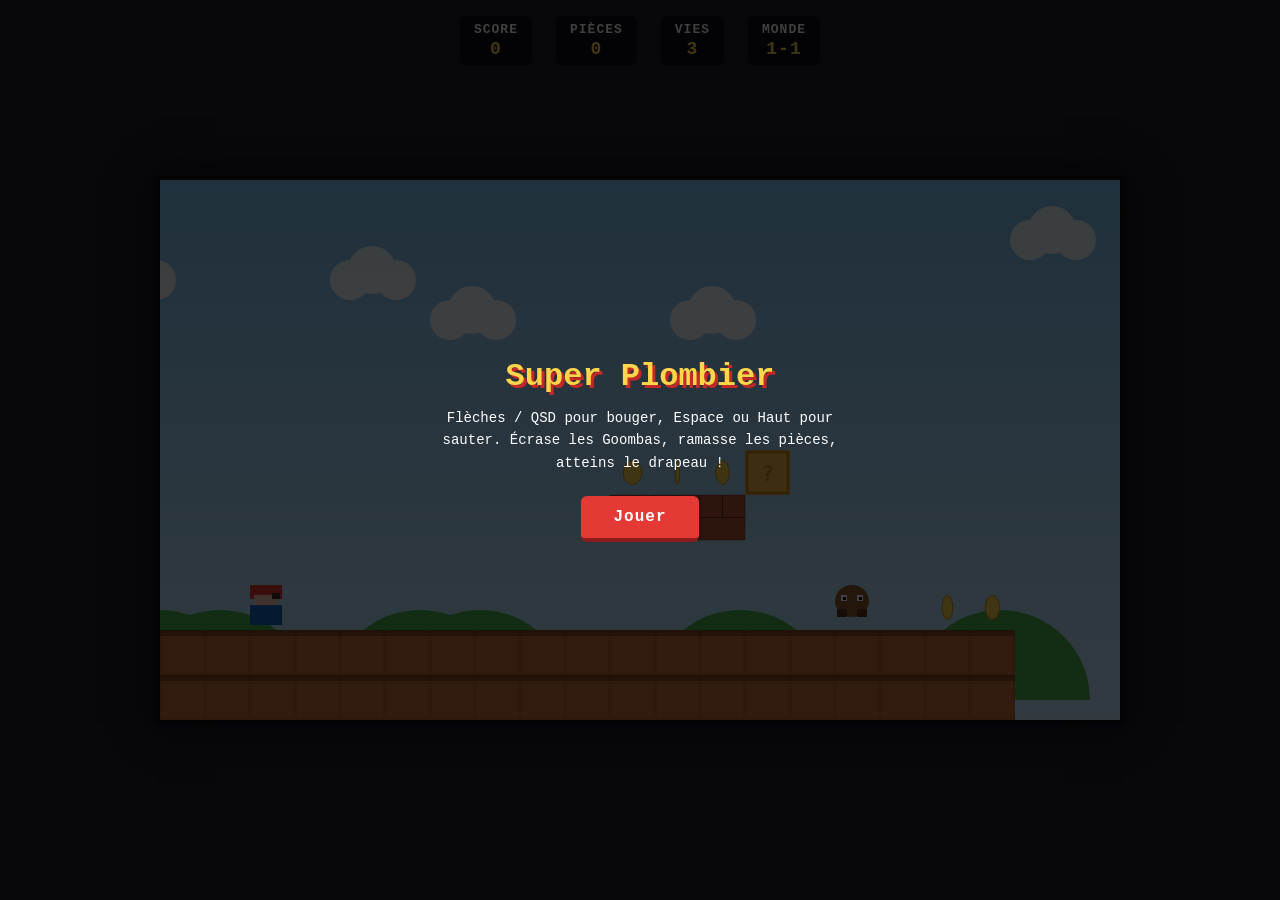
<file: index.html>
<!DOCTYPE html>
<html lang="fr">
<head>
<meta charset="UTF-8">
<meta name="viewport" content="width=device-width, initial-scale=1.0">
<title>Super Plombier - Aventure 2D</title>
<link rel="icon" href="data:,">
<link rel="stylesheet" href="style.css">
</head>
<body>
  <div id="game-container">
    <div id="hud">
      <div class="hud-item">SCORE<span id="score">0</span></div>
      <div class="hud-item">PIÈCES<span id="coins">0</span></div>
      <div class="hud-item">VIES<span id="lives">3</span></div>
      <div class="hud-item">MONDE<span id="world">1-1</span></div>
    </div>
    <canvas id="game" width="960" height="540"></canvas>
    <div id="overlay" class="hidden">
      <h1 id="overlay-title">Prêt ?</h1>
      <p id="overlay-text">Flèches / QSD pour bouger, Espace ou Haut pour sauter.</p>
      <button id="overlay-btn">Jouer</button>
    </div>
    <div id="mobile-controls">
      <div class="mc-left">
        <button id="btn-left" class="mc-btn">◀</button>
        <button id="btn-right" class="mc-btn">▶</button>
      </div>
      <div class="mc-right">
        <button id="btn-jump" class="mc-btn mc-jump">⤴</button>
      </div>
    </div>
  </div>
  <script src="game.js"></script>
</body>
</html>
</file>
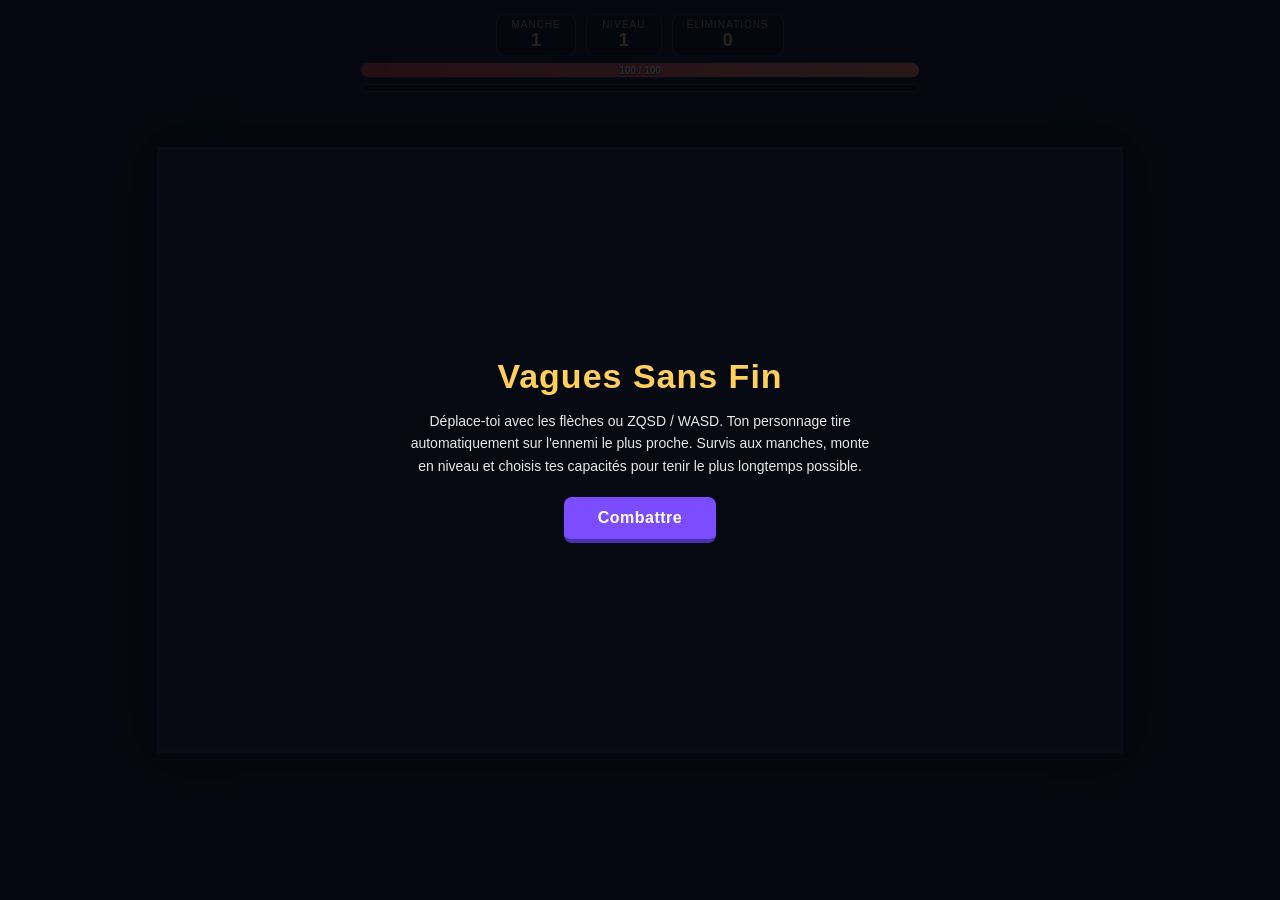
<file: vagues-sans-fin/index.html>
<!DOCTYPE html>
<html lang="fr">
<head>
<meta charset="UTF-8">
<meta name="viewport" content="width=device-width, initial-scale=1.0">
<title>Vagues Sans Fin</title>
<link rel="icon" href="data:,">
<link rel="stylesheet" href="style.css">
</head>
<body>
  <div id="game-container">
    <div id="hud">
      <div class="hud-row">
        <div class="hud-block">
          <span class="hud-label">Manche</span>
          <span class="hud-value" id="wave">1</span>
        </div>
        <div class="hud-block">
          <span class="hud-label">Niveau</span>
          <span class="hud-value" id="level">1</span>
        </div>
        <div class="hud-block">
          <span class="hud-label">Éliminations</span>
          <span class="hud-value" id="kills">0</span>
        </div>
      </div>
      <div class="bar hp-bar">
        <div class="bar-fill hp-fill" id="hp-fill"></div>
        <span class="bar-text" id="hp-text">100 / 100</span>
      </div>
      <div class="bar xp-bar">
        <div class="bar-fill xp-fill" id="xp-fill"></div>
      </div>
    </div>

    <canvas id="game" width="960" height="600"></canvas>

    <div id="wave-banner" class="hidden"></div>

    <div id="levelup-overlay" class="overlay hidden">
      <h2>Niveau supérieur !</h2>
      <p>Choisis une capacité</p>
      <div id="cards"></div>
    </div>

    <div id="start-overlay" class="overlay">
      <h1>Vagues Sans Fin</h1>
      <p>Déplace-toi avec les flèches ou ZQSD / WASD. Ton personnage tire automatiquement
      sur l'ennemi le plus proche. Survis aux manches, monte en niveau et choisis tes
      capacités pour tenir le plus longtemps possible.</p>
      <button id="start-btn">Combattre</button>
    </div>

    <div id="gameover-overlay" class="overlay hidden">
      <h1>Défaite</h1>
      <p id="gameover-stats"></p>
      <button id="restart-btn">Retenter</button>
    </div>

    <div id="mobile-stick">
      <div id="stick-base"><div id="stick-knob"></div></div>
    </div>
  </div>
  <script src="game.js"></script>
</body>
</html>
</file>
<file: style.css>
* {
  box-sizing: border-box;
}

html, body {
  margin: 0;
  padding: 0;
  height: 100%;
  background: #1a1a2e;
  font-family: 'Courier New', monospace;
  overflow: hidden;
}

#game-container {
  position: relative;
  width: 100vw;
  height: 100vh;
  display: flex;
  align-items: center;
  justify-content: center;
}

canvas {
  background: #5c94fc;
  image-rendering: pixelated;
  max-width: 100vw;
  max-height: 100vh;
  border: 4px solid #111;
  box-shadow: 0 0 40px rgba(0,0,0,0.6);
}

#hud {
  position: absolute;
  top: 16px;
  left: 50%;
  transform: translateX(-50%);
  display: flex;
  gap: 24px;
  z-index: 10;
  pointer-events: none;
}

.hud-item {
  background: rgba(0,0,0,0.55);
  color: #fff;
  padding: 6px 14px;
  border-radius: 6px;
  font-size: 13px;
  font-weight: bold;
  display: flex;
  flex-direction: column;
  align-items: center;
  gap: 2px;
  letter-spacing: 1px;
}

.hud-item span {
  font-size: 18px;
  color: #ffd54a;
}

#overlay {
  position: absolute;
  inset: 0;
  background: rgba(0,0,0,0.75);
  color: #fff;
  display: flex;
  flex-direction: column;
  align-items: center;
  justify-content: center;
  text-align: center;
  z-index: 20;
  gap: 12px;
  padding: 20px;
}

#overlay.hidden {
  display: none;
}

#overlay h1 {
  font-size: 32px;
  margin: 0;
  color: #ffd54a;
  text-shadow: 3px 3px 0 #c62828;
}

#overlay p {
  margin: 0;
  max-width: 420px;
  font-size: 14px;
  line-height: 1.6;
}

#overlay button {
  margin-top: 10px;
  padding: 12px 32px;
  font-size: 16px;
  font-weight: bold;
  font-family: inherit;
  background: #e53935;
  color: #fff;
  border: none;
  border-bottom: 4px solid #8e1c1c;
  border-radius: 6px;
  cursor: pointer;
  letter-spacing: 1px;
}

#overlay button:active {
  border-bottom-width: 1px;
  transform: translateY(3px);
}

#mobile-controls {
  position: absolute;
  bottom: 20px;
  left: 0;
  right: 0;
  display: none;
  justify-content: space-between;
  padding: 0 20px;
  z-index: 15;
}

.mc-left, .mc-right {
  display: flex;
  gap: 12px;
}

.mc-btn {
  width: 64px;
  height: 64px;
  border-radius: 50%;
  background: rgba(255,255,255,0.25);
  border: 2px solid rgba(255,255,255,0.5);
  color: #fff;
  font-size: 26px;
  display: flex;
  align-items: center;
  justify-content: center;
  user-select: none;
  touch-action: manipulation;
}

.mc-jump {
  background: rgba(229,57,53,0.5);
}

@media (hover: none) and (pointer: coarse) {
  #mobile-controls {
    display: flex;
  }
}
</file>
<file: vagues-sans-fin/style.css>
* {
  box-sizing: border-box;
}

html, body {
  margin: 0;
  padding: 0;
  height: 100%;
  background: #0c0e1a;
  font-family: 'Segoe UI', Arial, sans-serif;
  overflow: hidden;
  color: #fff;
}

#game-container {
  position: relative;
  width: 100vw;
  height: 100vh;
  display: flex;
  align-items: center;
  justify-content: center;
}

canvas {
  background: #171a2b;
  max-width: 100vw;
  max-height: 100vh;
  border: 3px solid #2c3150;
  box-shadow: 0 0 50px rgba(0,0,0,0.6);
}

#hud {
  position: absolute;
  top: 14px;
  left: 50%;
  transform: translateX(-50%);
  width: min(560px, 92vw);
  display: flex;
  flex-direction: column;
  gap: 6px;
  z-index: 10;
  pointer-events: none;
}

.hud-row {
  display: flex;
  justify-content: center;
  gap: 10px;
}

.hud-block {
  background: rgba(10,12,24,0.7);
  border: 1px solid rgba(255,255,255,0.12);
  border-radius: 8px;
  padding: 4px 14px;
  display: flex;
  flex-direction: column;
  align-items: center;
  min-width: 76px;
}

.hud-label {
  font-size: 10px;
  letter-spacing: 1px;
  text-transform: uppercase;
  opacity: 0.65;
}

.hud-value {
  font-size: 18px;
  font-weight: 700;
  color: #ffcf5c;
  font-variant-numeric: tabular-nums;
}

.bar {
  position: relative;
  height: 16px;
  border-radius: 8px;
  background: rgba(10,12,24,0.7);
  border: 1px solid rgba(255,255,255,0.12);
  overflow: hidden;
}

.bar-fill {
  height: 100%;
  width: 100%;
  transition: width 0.2s ease;
}

.hp-fill {
  background: linear-gradient(90deg, #e6473f, #ff8a65);
}

.xp-fill {
  background: linear-gradient(90deg, #4fc3f7, #7c4dff);
  width: 0%;
}

.xp-bar {
  height: 8px;
}

.bar-text {
  position: absolute;
  inset: 0;
  display: flex;
  align-items: center;
  justify-content: center;
  font-size: 10px;
  font-weight: 700;
  text-shadow: 0 1px 2px rgba(0,0,0,0.8);
}

#wave-banner {
  position: absolute;
  top: 38%;
  left: 50%;
  transform: translate(-50%, -50%);
  font-size: 30px;
  font-weight: 800;
  letter-spacing: 2px;
  color: #ffcf5c;
  text-shadow: 0 3px 12px rgba(0,0,0,0.7);
  z-index: 12;
  pointer-events: none;
  text-align: center;
  animation: banner-pop 0.35s ease;
}

@keyframes banner-pop {
  from { transform: translate(-50%, -50%) scale(0.7); opacity: 0; }
  to { transform: translate(-50%, -50%) scale(1); opacity: 1; }
}

.overlay {
  position: absolute;
  inset: 0;
  background: rgba(5,6,14,0.86);
  display: flex;
  flex-direction: column;
  align-items: center;
  justify-content: center;
  text-align: center;
  z-index: 20;
  gap: 14px;
  padding: 24px;
}

.overlay h1 {
  font-size: 34px;
  margin: 0;
  color: #ffcf5c;
  letter-spacing: 1px;
}

.overlay h2 {
  font-size: 24px;
  margin: 0;
  color: #7c4dff;
}

.overlay p {
  margin: 0;
  max-width: 460px;
  font-size: 14px;
  line-height: 1.6;
  opacity: 0.9;
}

.overlay button {
  margin-top: 6px;
  padding: 12px 34px;
  font-size: 16px;
  font-weight: 700;
  font-family: inherit;
  background: #7c4dff;
  color: #fff;
  border: none;
  border-bottom: 4px solid #4a2fb0;
  border-radius: 8px;
  cursor: pointer;
  letter-spacing: 0.5px;
}

.overlay button:active {
  border-bottom-width: 1px;
  transform: translateY(3px);
}

.hidden {
  display: none !important;
}

#cards {
  display: flex;
  gap: 14px;
  flex-wrap: wrap;
  justify-content: center;
  max-width: 640px;
}

.card {
  background: linear-gradient(160deg, #1e2240, #14172a);
  border: 1px solid rgba(124,77,255,0.4);
  border-radius: 12px;
  padding: 16px;
  width: 160px;
  cursor: pointer;
  transition: transform 0.15s ease, border-color 0.15s ease;
}

.card:hover, .card:focus-visible {
  transform: translateY(-4px);
  border-color: #7c4dff;
}

.card .card-icon {
  font-size: 30px;
}

.card .card-name {
  font-weight: 700;
  color: #ffcf5c;
  margin: 6px 0 4px;
  font-size: 15px;
}

.card .card-desc {
  font-size: 12px;
  opacity: 0.8;
  line-height: 1.4;
}

.card .card-level {
  margin-top: 8px;
  font-size: 11px;
  color: #7fd3ff;
}

#mobile-stick {
  position: absolute;
  bottom: 30px;
  left: 30px;
  z-index: 15;
  display: none;
}

#stick-base {
  width: 100px;
  height: 100px;
  border-radius: 50%;
  background: rgba(255,255,255,0.12);
  border: 2px solid rgba(255,255,255,0.3);
  position: relative;
  touch-action: none;
}

#stick-knob {
  width: 44px;
  height: 44px;
  border-radius: 50%;
  background: rgba(124,77,255,0.7);
  position: absolute;
  top: 28px;
  left: 28px;
  pointer-events: none;
}

@media (hover: none) and (pointer: coarse) {
  #mobile-stick {
    display: block;
  }
}
</file>
